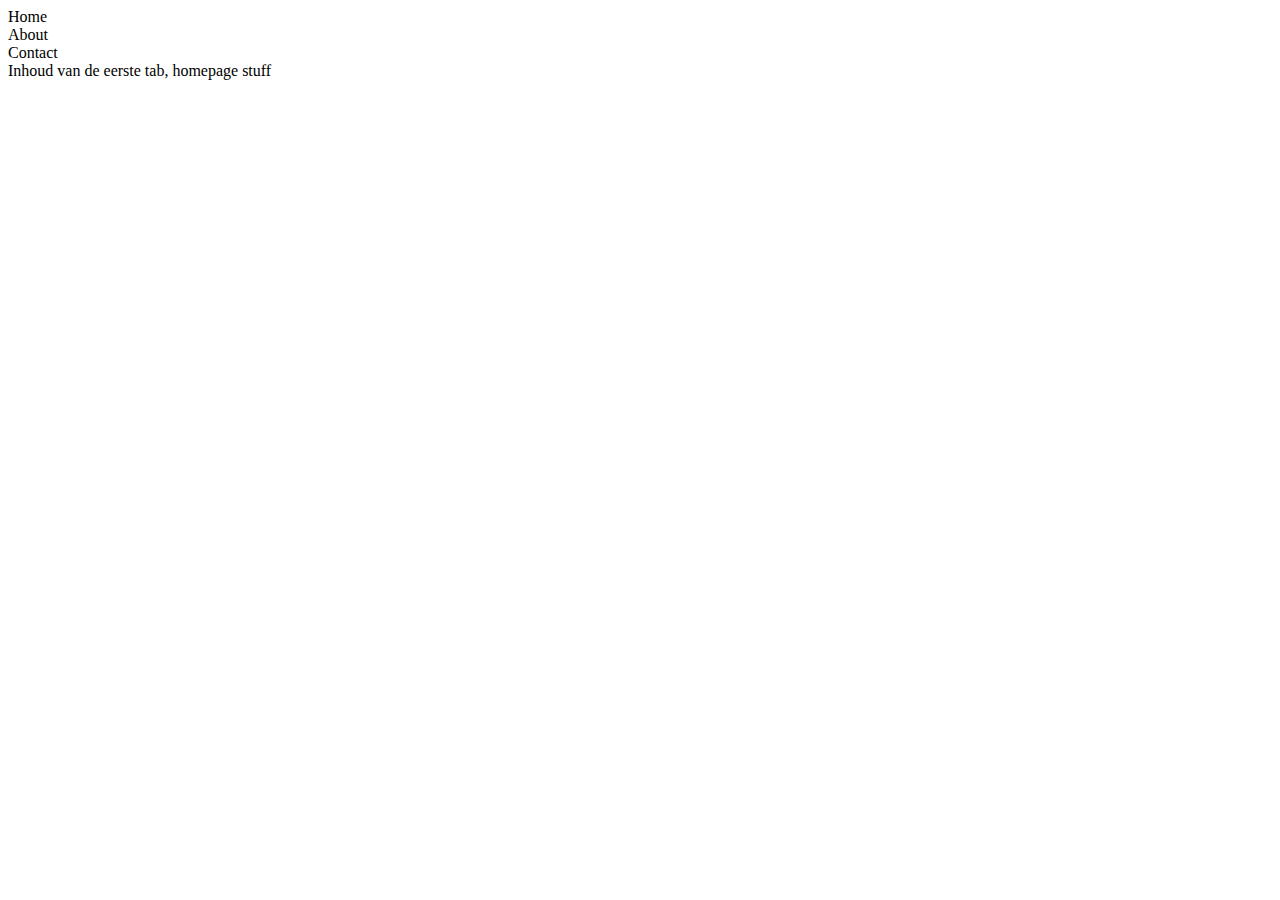
<file: index.html>
<!DOCTYPE html>
<html lang="en">

<head>
 <meta charset="UTF-8">
 <meta name="viewport" content="width=device-width, initial-scale=1.0">
 <meta http-equiv="X-UA-Compatible" content="ie=edge">
 <title>Tabs</title>
</head>

<body>
 <div id="tabs">
   <div data-key="home">Home</div>
   <div data-key="about">About</div>
   <div data-key="contact">Contact</div>
 </div>

 <div id="contents">
   <div data-key="home">Inhoud van de eerste tab, homepage stuff</div>
   <div data-key="about">Inhoud van de tweede tab over ons</div>
   <div data-key="contact">Inhoud van de derde tab 0478 ...</div>
 </div>


 <script>
   var activeContent = document.getElementById('contents').firstElementChild

   function attachTabHandlers(tab, content) {
     content.style.display = 'none'
     tab.addEventListener('click', function () {
       activeContent.style.display = 'none'
       content.style.display = 'block'
       activeContent = content
     })
   }

   function loopOverTabs() {
     var tabs = document.getElementById('tabs').children
     var contents = document.getElementById('contents').children
     for (var i = 0; i < tabs.length; i = i + 1) {
       var tab = tabs[i]
       var content = contents[i]
       attachTabHandlers(tab, content)
     }

     // laat eerste content weer zien
     contents[0].style.display = 'block'
   }

   loopOverTabs()

 </script>
</body>

</html>
</file>
